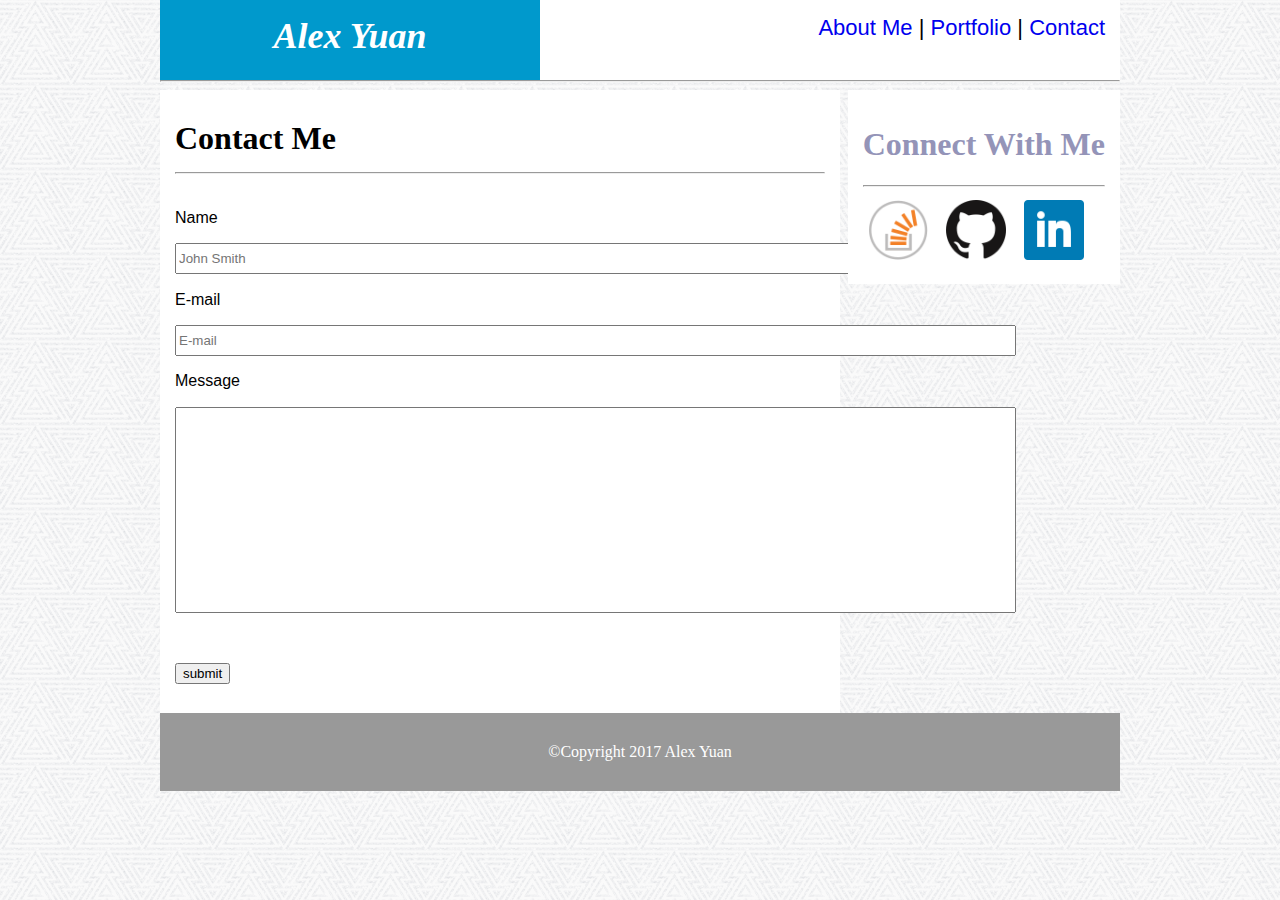
<file: contact.html>
<!DOCTYPE html>

<html lang="en">

    <head>
        <title>Alex</title>


        <link rel="stylesheet" a href="assets/css/style.css">

        <!-- <link rel="stylesheet" a href="assets/css/reset.css"> -->
    </head>

<div id="container">

    <body background="new_year_background.png">


<header><strong>Alex Yuan</strong></header>

    <nav>
        <a href="index.html">About Me</a>  |
        <a href="portfolio.html">Portfolio</a>  |
        <a href="contact.html">Contact</a>
    </nav>

<hr>

<!-- insert the form in section -->

<section>

    <h1>Contact Me</h1>

        <hr>
        <br>

    <form>

        Name <br>
        <input type="text" name="firstname" placeholder="John Smith" size="102.5" style="height:25px">

        <br>

        E-mail <br>
        <input type="text" name="email" placeholder="E-mail" size="102.5" style="height:25px">

        <br>

        Message <br>
        <input type="text" name="message" size="102.5" style="height:200px">
        <br>
        <br>

        <input type="submit" value="submit">

    </form>






</section>

<aside>

    <h1>Connect With Me</h1>

        <hr>

    <div class="icons">

        <a href="http://stackoverflow.com/users/7417367/alex-yuan" target="_blank" class="icon">

            <img src="assets/images/stackoverflow.png" style="width:60px; height:60px" alt="Stack Overflow Profile">
        </a>

        <a href="https://github.com/ayuan17" target="_blank" class="icon">

            <img src="assets/images/github.png" style="width:60px; height:60px" alt="Github Profile">

        </a>

        <a href="https://www.linkedin.com/in/ayuan17?trk=nav_responsive_tab_profile" target="_blank" class="icon">

            <img src="assets/images/linkedin.png" style="width:60px; height:60px" alt="LinkedIn Profile">

        </a>


    </div>


</aside>









<footer> ©Copyright 2017 Alex Yuan</footer>


</div>







</body>
</html>
</file>
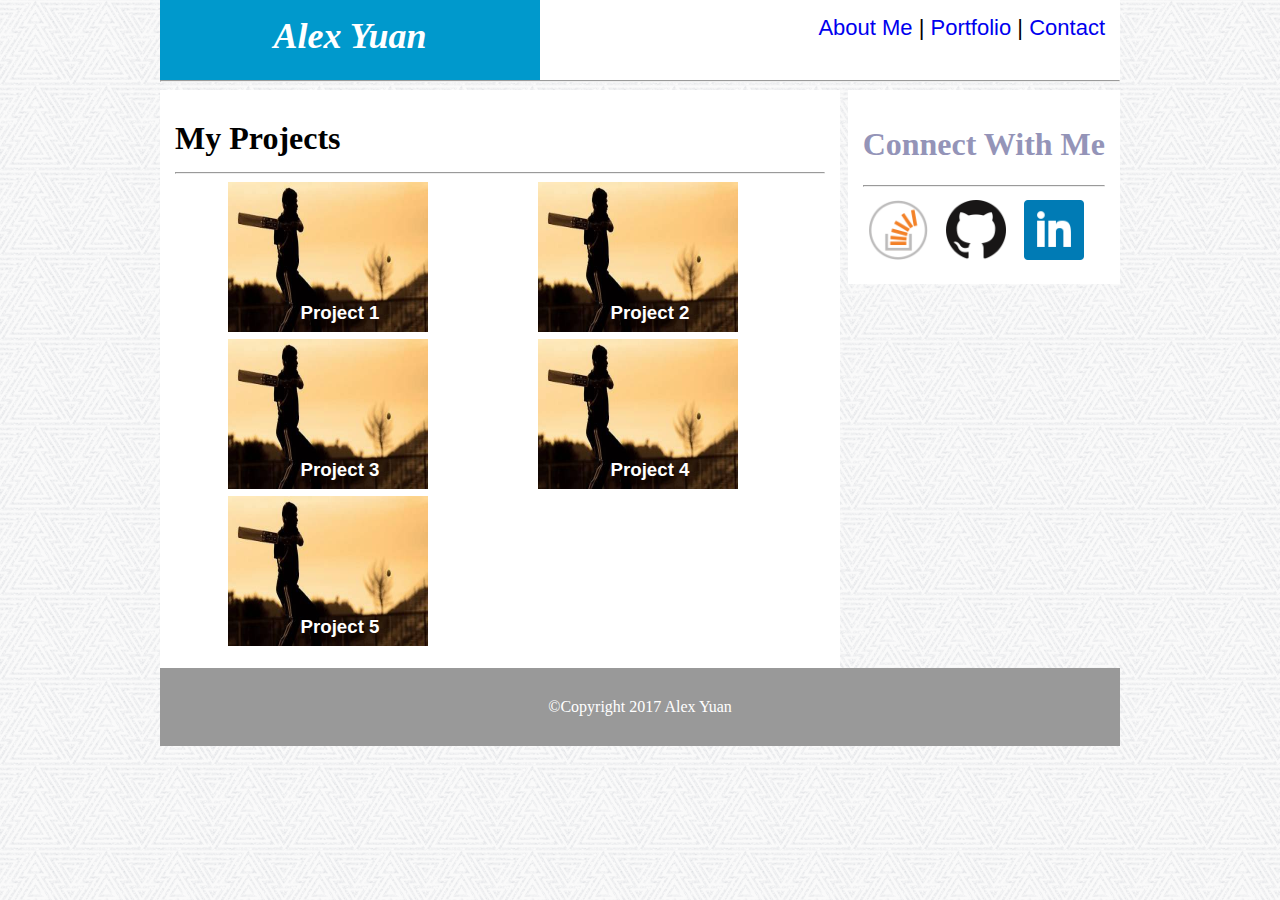
<file: portfolio.html>
<!DOCTYPE html>

<html lang="en">

    <head>
        <title>Alex</title>


        <link rel="stylesheet" a href="assets/css/style.css">

        <!-- <link rel="stylesheet" a href="assets/css/reset.css"> -->
    </head>

<div id="container">

    <body background="new_year_background.png">


<header><strong>Alex Yuan</strong></header>

    <nav>
        <a href="index.html">About Me</a>  |
        <a href="portfolio.html">Portfolio</a>  |
        <a href="contact.html">Contact</a>
    </nav>

<hr>

<!-- insert the form in section -->

<section>

    <h1>My Projects</h1>

        <hr>

        <div class="img">


            <img src="portfolio.jpeg" alt="Project" width="200" height="150">
            </a>

            <h3>Project 1</h3>
        </div>


        <div class="img">

            <img src="portfolio.jpeg" alt="Project" width="200" height="150">
            </a>

        <h3> Project 2 <h3>
        </div>

        <div class="img">

            <img src="portfolio.jpeg" alt="Project" width="200" height="150">
            </a>
                <h3> Project 3</h3>
        </div>

        <div class="img">

            <img src="portfolio.jpeg" alt="Project" width="200" height="150">
            </a>
                <h3>Project 4</h3>
        </div>

        <div class="img">

            <img src="portfolio.jpeg" alt="Project" width="200" height="150">
            </a>
        <h3>Project 5</h3>

        </div>







</section>

<aside>

    <h1>Connect With Me</h1>

        <hr>

    <div class="icons">

        <a href="http://stackoverflow.com/users/7417367/alex-yuan" target="_blank" class="icon">

            <img src="assets/images/stackoverflow.png" style="width:60px; height:60px" alt="Stack Overflow Profile">
        </a>

        <a href="https://github.com/ayuan17" target="_blank" class="icon">

            <img src="assets/images/github.png" style="width:60px; height:60px" alt="Github Profile">

        </a>

        <a href="https://www.linkedin.com/in/ayuan17?trk=nav_responsive_tab_profile" target="_blank" class="icon">

            <img src="assets/images/linkedin.png" style="width:60px; height:60px" alt="LinkedIn Profile">

        </a>


    </div>


</aside>










<footer> ©Copyright 2017 Alex Yuan</footer>

</div>







</body>
</html>
</file>
<file: assets/css/style.css>
html {
    height: 100%;
}

body {
    min-height: 100%;
    display: flex;
    flex-direction: column;
    width: 960px;
    margin: 0 auto;


}

a {
    text-decoration: none;
}

a:hover {
    color: #999999;
}

#container {

    width: 960px;
    padding-top: 0px;
}

header {
    float: left;
    font-size: 36px;
    font-style: italic;
    width: 360px;
    height: 50px;
    position: relative;
    z-index: 1;
    background-color:#0099cc ;
    color: white;
    font-family: georgia;
    text-align: center;
    padding: 15px 10px 15px 10px;



}

nav {

    float: left;
    width: 550px;
    height: 50px;
    background-color: #ffffff;
    text-align: right;
    font-family: arial;
    padding: 15px;
    text-decoration: none;
    font-size: 22px;

}

img {

    margin-right: .9rem;

}

section {
    width: 650px;
    float: left;
    background-color: white;
    padding: 15px;
    margin: 0 auto;
    line-height: 150%;
    font-family: sans-serif;
    border: 2px;




}


aside {
    width: 270;
    background-color: #ffffff;
    color: #9494b8;
    float: right;
    text-align: center;
    padding: 15px;
    font-family: georgia;

}

#projects {

    width: 242px;
    height: 220px;
    padding: 15px;
    margin-top: 10px;
}




.icons {

    float: left;
    padding: 5px;

}

input {
    margin-top: 1em;
    margin-bottom: 1em;
    width: 95%
    padding: .5em;
    font-family: sans-serif;

}

footer {
    clear: both;
    background-color: #999999;
    color: white;
    padding: 30px;
    text-align: center;
}

.img{
    width: 300px;
    float: left;
    padding-left: 10px;
    position: relative;
    text-align: center;
}

h1{

    font-family: georgia;
}

h3{

    position:absolute;
    top:100px;
    text-align: center;
    width: 100%;
    color: #ffffff;



}



.desc {
    text-align: center;
}
</file>
